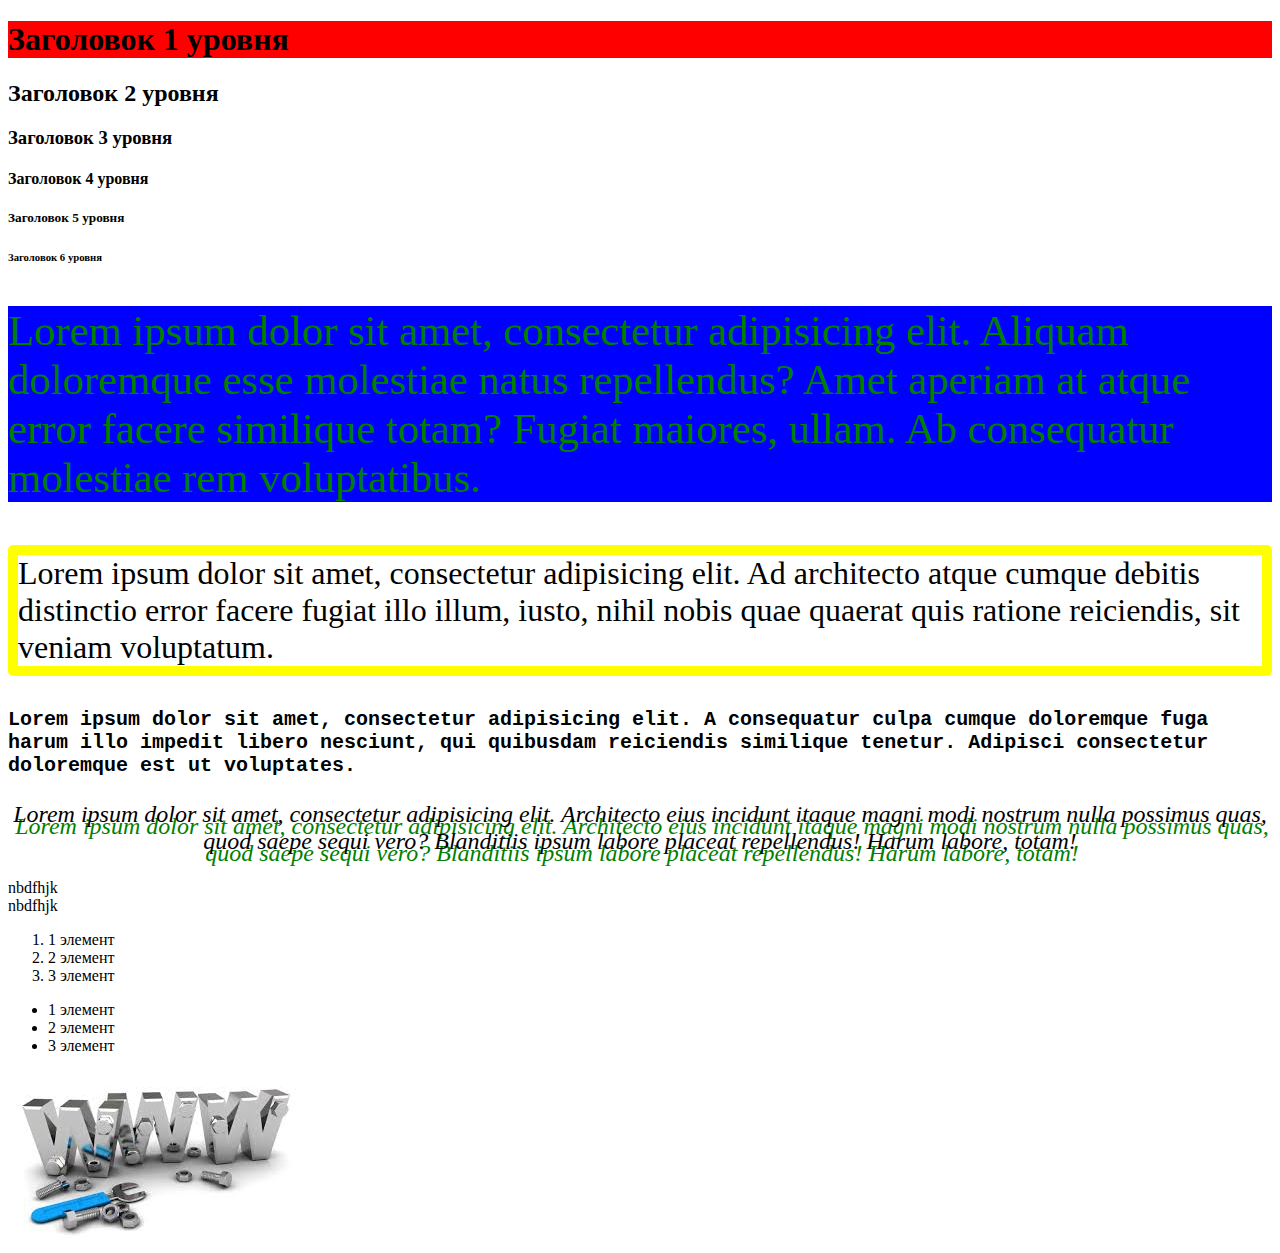
<file: html_try_1.html>
<!doctype html>
<html lang="en">
<head>
    <link rel="stylesheet" href="try_1.css">
    <meta charset="UTF-8">
    <meta name="viewport"
          content="width=device-width, user-scalable=no, initial-scale=1.0, maximum-scale=1.0, minimum-scale=1.0">
    <meta http-equiv="X-UA-Compatible" content="ie=edge">
    <title>Сайт</title>
</head>
<body>
    <h1>Заголовок 1 уровня</h1>
<h2>Заголовок 2 уровня</h2>
<h3>Заголовок 3 уровня</h3>
<h4>Заголовок 4 уровня</h4>
<h5>Заголовок 5 уровня</h5>
<h6>Заголовок 6 уровня</h6>

<p class = 'p1'>Lorem ipsum dolor sit amet, consectetur adipisicing elit. Aliquam doloremque esse molestiae natus repellendus? Amet aperiam at atque error facere similique totam? Fugiat maiores, ullam. Ab consequatur molestiae rem voluptatibus.</p>
<p class = 'p2'>Lorem ipsum dolor sit amet, consectetur adipisicing elit. Ad architecto atque cumque debitis distinctio error facere fugiat illo illum, iusto, nihil nobis quae quaerat quis ratione reiciendis, sit veniam voluptatum.</p>
<p class = 'p3'>Lorem ipsum dolor sit amet, consectetur adipisicing elit. A consequatur culpa cumque doloremque fuga harum illo impedit libero nesciunt, qui quibusdam reiciendis similique tenetur. Adipisci consectetur doloremque est ut voluptates.</p>
<p class = 'p4'>Lorem ipsum dolor sit amet, consectetur adipisicing elit. Architecto eius incidunt itaque magni modi nostrum nulla possimus quas, quod saepe sequi vero? Blanditiis ipsum labore placeat repellendus! Harum labore, totam!</p>
<div>
<span>nbdfhjk</span>
</div>
    <div>
<span>nbdfhjk</span></div>
<ol>
    <li>1 элемент</li>
    <li>2 элемент</li>
    <li>3 элемент</li>
</ol>

<ul>
    <li>1 элемент</li>
    <li>2 элемент</li>
    <li>3 элемент</li>
</ul>
<img src="images/img_for_html.jpg">
</body>
</html>
</file>
<file: try_1.css>
h1 {
    background: red;
}

.p1{
    background : blue;
    font-size: 32pt;
    color: green;
}

.p2 {
    border: 10px solid yellow;
    border-radius: 5px;
    font-size: 24pt;
}

.p3{
    font-weight: 900;
    font-size: 20px;
    font-family: Courier New;
}
.p4{
    font-size: 24px;
    text-align:  center;
    font-style: italic;
    text-shadow: green 2px 12px
}
</file>
